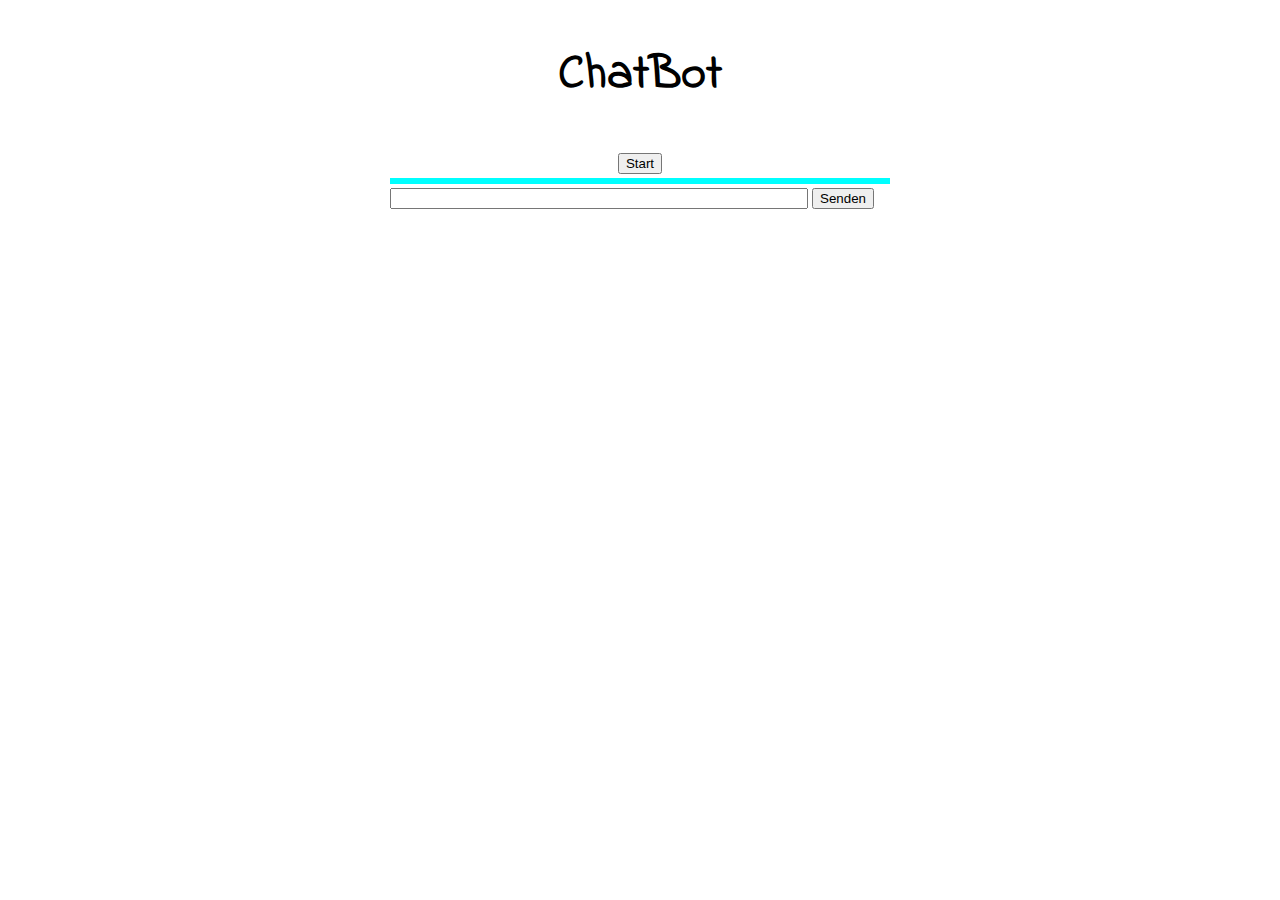
<file: index.html>
<html><head><title>Userinformation</title>
<script type="text/javascript">
<!--
function pruefen()
{

 var browser_name;
 var browser_ver;
 var browser_language;
 var platform;
 var java_enabled;
 var cookie_enabled;

 browser_name=navigator.appName;
 browser_ver=navigator.appVersion;
 browser_language=navigator.language;
 platform=navigator.platform; 
 java_enabled=navigator.javaEnabled();
 cookie_enabled=navigator.cookieEnabled;

 document.write("Browsername: " + browser_name + "<br> <br>");
 document.write("Browserversion: " + browser_ver + "<br> <br>");
 document.write("Browsersprache: " + browser_language + "<br> <br>");
 document.write("Platform: " + platform + "<br> <br>");
 document.write("Cookies erlaubt: " + cookie_enabled + "<br> <br>");
 document.write("JavaApplets erlaubt: " + java_enabled);

}

// please note, 
// that IE11 now returns undefined again for window.chrome
// and new Opera 30 outputs true for window.chrome
// and new IE Edge outputs to true now for window.chrome
// and if not iOS Chrome check
// so use the below updated condition
var isChromium = window.chrome,
    winNav = window.navigator,
    vendorName = winNav.vendor,
    isOpera = winNav.userAgent.indexOf("OPR") > -1,
    isIEedge = winNav.userAgent.indexOf("Edge") > -1,
    isIOSChrome = winNav.userAgent.match("CriOS");

if(isIOSChrome){
   // is Google Chrome on IOS
} else if(isChromium !== null && isChromium !== undefined && vendorName === "Google Inc." && isOpera == false && isIEedge == false) {
   // is Google Chrome
   location.href="chatbotc.html"
} else { 
   // not Google Chrome
   location.href="chatboto.html"
}

//-->
</script>
</head><body OnLoad="pruefen()">

</body></html>
</file>
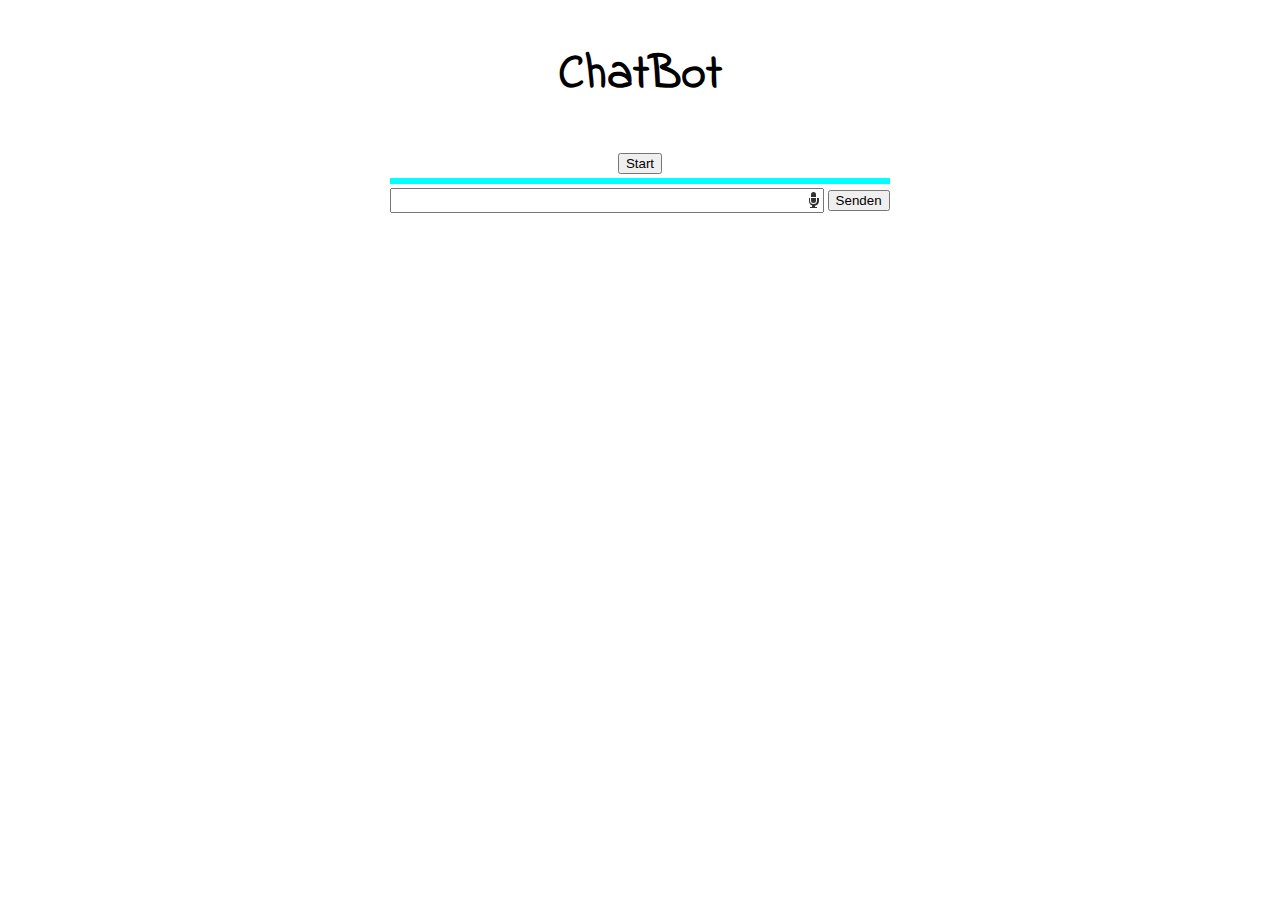
<file: chatbotc.html>
<!DOCTYPE html>
<html>
  <head>
	<meta http-equiv="Content-type" content="text/html" charset="utf-8">
	<title>Chatbot</title>
	<link rel="stylesheet" type="text/css" href="https://fonts.googleapis.com/css?family=Indie+Flower|Noto+Sans">
	<link rel="stylesheet" type="text/css" href="CBcss.css">
	<link rel="javascript" type="text/javascript" href="CBjs.js">
	<link rel="stylesheet" href="speech-input.css">
	<script type="text/javascript" src="JScript.js"></script>
  </head>
  <body>
    <style>
	.si-wrapper input 
	{
		font-size: 1em;
		padding: .1em;
	}
    </style>
	<h2>ChatBot</h2>
	<table>
		<tr>
			<td align="center">
				<button id="StartButton">Start</button>
			</td>
		</tr>
		<tr>
			<td>
				<table id="AusgabeFeld" border="0">
					<tbody>
					</tbody>
				</table>
			</td>
 		</tr>
		<tr>
			<td>	
				<div class="si-wrapper">
					<input type="text" class="si-input" id="EingabeFeld">
					<button class="si-btn">
						speech input
						<span class="si-mic"></span>
						<span class="si-holder"></span>
					</button>
				</div>
				<button id="SendeButton">Senden</button>
			</td>
		</tr>
	</table>
    <script src="speech-input.js"></script>
  </body>
  
</html>
</file>
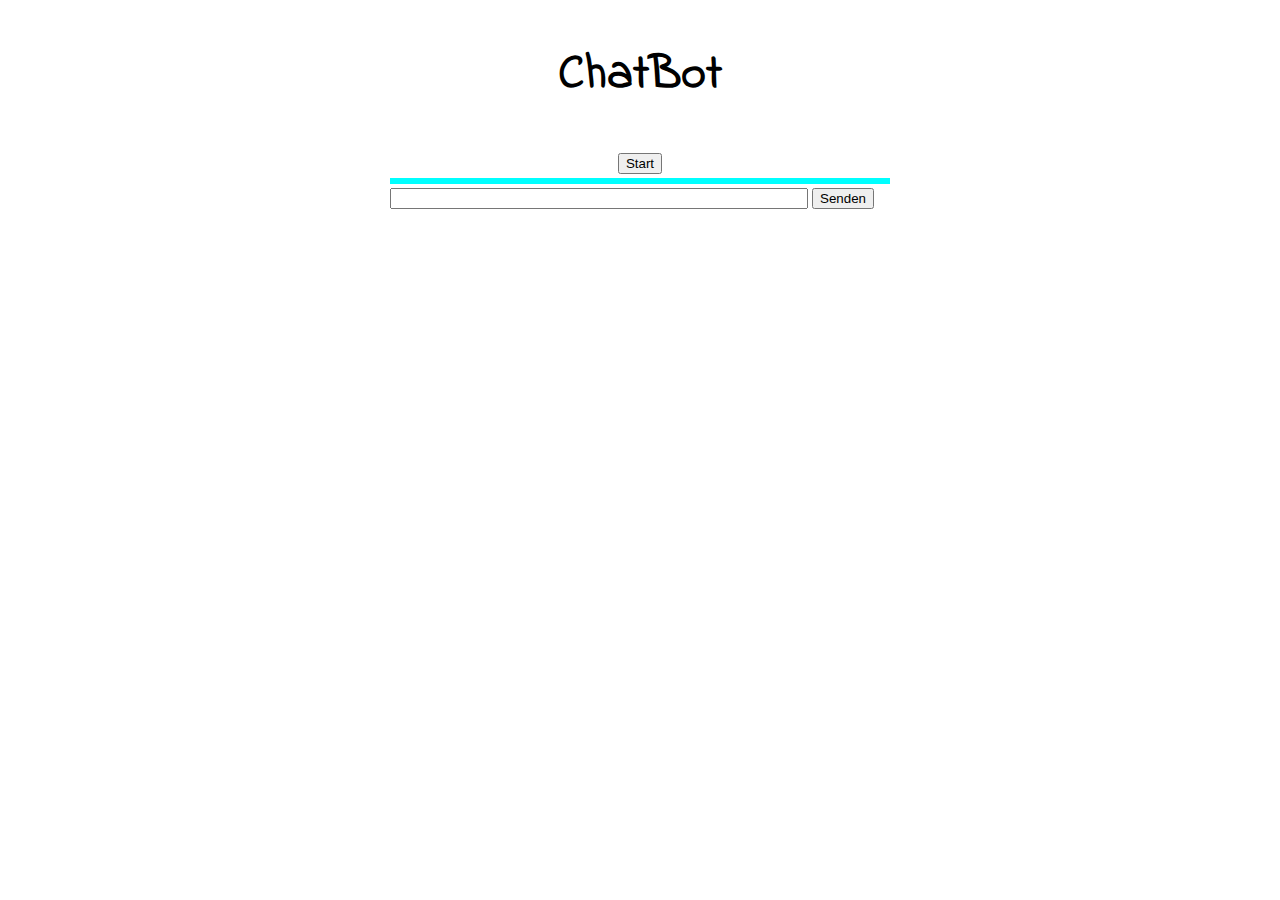
<file: chatboto.html>
<!DOCTYPE html>
<html>
  <head>
	<meta http-equiv="Content-type" content="text/html" charset="utf-8">
	<title>Chatbot</title>
	<link rel="stylesheet" type="text/css" href="https://fonts.googleapis.com/css?family=Indie+Flower|Noto+Sans">
	<link rel="stylesheet" type="text/css" href="CBcss.css">
	<link rel="javascript" type="text/javascript" href="CBjs.js">
	<script type="text/javascript" src="JScripto.js"></script>
  </head>
  <body>
    </style>
	<h2>ChatBot</h2>
	<table>
		<tr>
			<td align="center">
				<button id="StartButton">Start</button>
			</td>
		</tr>
		<tr>
			<td>
				<table id="AusgabeFeld" border="0">
					<tbody>
					</tbody>
				</table>
			</td>
 		</tr>
		<tr>
			<td>	
				<input type="text" id="EingabeFeld" />
				<button id="SendeButton">Senden</button>
			</td>
		</tr>
	</table>
  </body> 
</html>
</file>
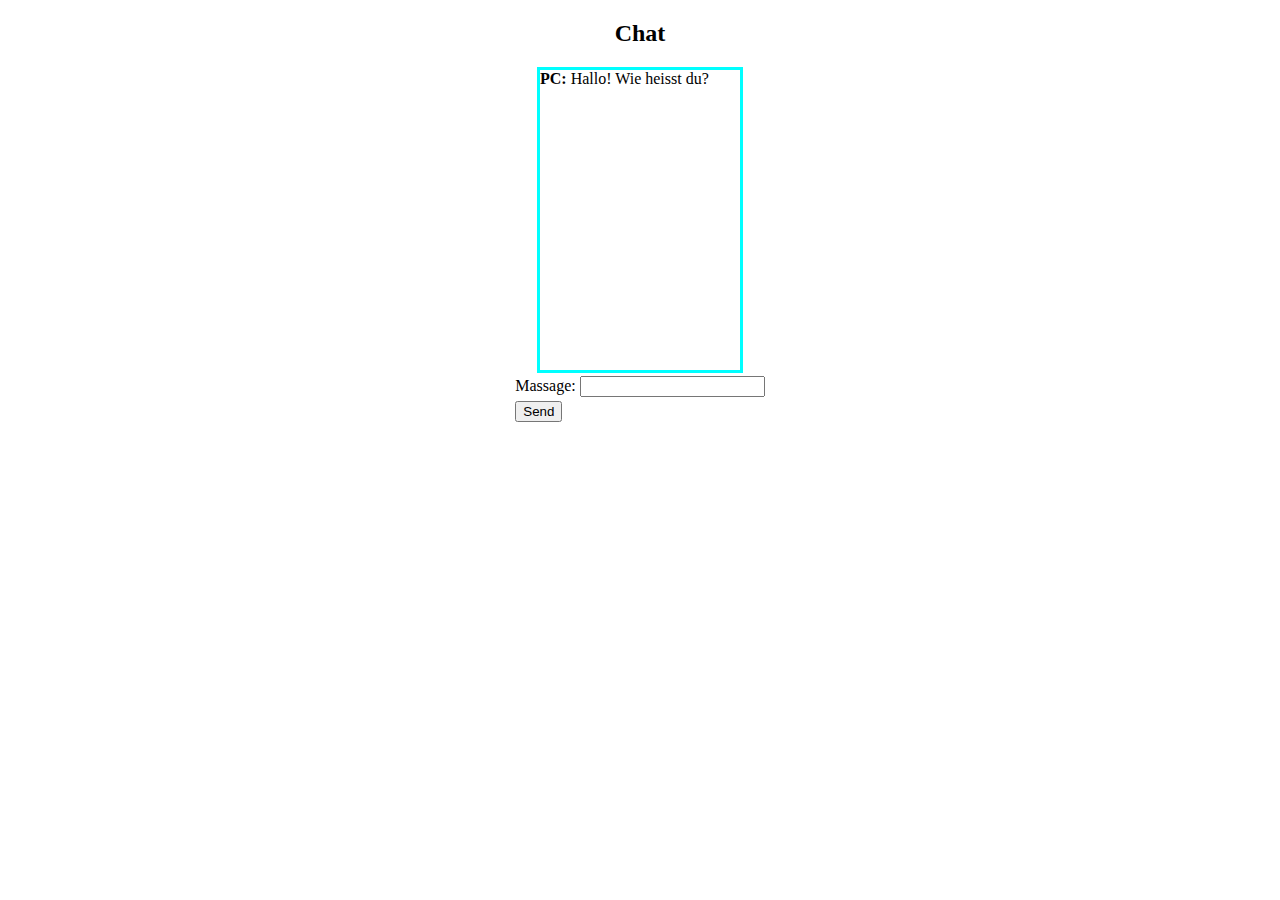
<file: HTML_GUI.html>
<!DOCTYPE html>
<html">
	<head>
		<meta http-equiv="Content-type" content="text/html" charset="utf-8">
		<title>Chat</title>
		<style>
			h2 {
				text-align: center;
			}
			#chat, table {
				margin: 0 auto;
			}
			#chat {
				border: 3px solid #0ff;
				height: 300px;
				margin: 0 auto;
				overflow-x: none;
				overflow-y: auto;
				width: 200px;
			}
			p {
				margin: 0;
			}
		</style>
		<script type="text/javascript">
			function Dialog() {
			var NameVar = document.getElementById('message').value;
			NameVar = name;
			chat.innerHTML = "<p><b>PC: </b>Hallo! Wie heisst du?</p><p><b>User: </b>"+name+"</p>"+"<p><b>PC: </b>Nett dich kennenzulernen, "+name+"</p>";
			}
		</script>
	</head>
	<body>
		<h2>Chat</h2>
		<div id="chat"><p><b>PC: </b>Hallo! Wie heisst du?</p>
		</div>
		
		<table>
			<!--<tr>
				<td>Name:</td>
				<td>
					<input type="text" id="name" />
				</td>
			</tr>-->
			<tr>
				<td>Massage:</td>
				<td>
					<input type="text" id="message" />
				</td>
			</tr>
			<tr>
				<td colspan="2">
					<input type="button" value="Send" onclick="Dialog()"/>
				</td>
			</tr>
	</body>
</html>
</file>
<file: CBcss.css>
h2
{
	text-align: center;
	font-family: 'Indie Flower', serif;
	font-size: 48px;
}
#AuagabeFeld, table
{
	margin: 0 auto;
}
#AusgabeFeld
{
	border: 3px solid #0ff;
	margin: 0 auto;
	overflow-x: none;
	overflow-y: auto;
	width: 500px;
	font-family: 'Noto Sans', serif;
}
td
{ 
    vertical-align: top;
    align: center;
}
#EingabeFeld
{
     width: 410px;
}
p
{
	margin: 0;
}
</file>
<file: speech-input.css>
.si-wrapper {
	display: inline-block;
	position: relative;
}

.si-wrapper input {
	margin: 0;
}

.si-wrapper button {
	position: absolute;
	top: 0;
	right: 0;
	height: 18px;
	width: 18px;
	margin: 0;
	border: 0;
	padding: 0;
	background: none;
	font: 0/0 a;
}

.si-mic,
.si-mic:after,
.si-holder,
.si-holder:before,
.si-holder:after {
	position: absolute;
	background: #333;
}

/* Microphone icon */
.si-mic {
	display: block;
	height: 25%; /* 8px / 32px */
	top: 9.375%; /* 3px / 32px */
	left: 37.5%; /* 12px / 32px */
	right: 37.5%; /* 12px / 32px */
	-webkit-border-radius: 99px 99px 0 0;
	-moz-border-radius: 99px 99px 0 0;
	border-radius: 99px 99px 0 0;
}

.si-mic:before,
.si-mic:after,
.si-holder {
	-webkit-border-radius: 0 0 99px 99px;
	-moz-border-radius: 0 0 99px 99px;
	border-radius: 0 0 99px 99px;
}

.si-mic:before {
	position: absolute;
	z-index: 1;
	content: '';
	width: 150%; /* 12px / 8px */
	height: 137.5%; /* 11px / 8px */
	top: 100%; /* 8px / 8px */
	left: -25%; /* -2px / 8px */
	background: #fff;
}

.si-mic:after {
	z-index: 1;
	content: '';
	width: 100%; /* 10px / 10px */
	height: 100%; /* 10px / 10px */
	top: 110%; /* 11px / 10px */
	left: 0;
}

.si-holder {
	display: block;
	height: 40.625%; /* 13px / 32px */
	width: 50%; /* 16px / 32px */
	left: 25%; /* 8px / 32px */
	top: 37.5%; /* 12px / 32px */
}

.si-holder:after {
	content: '';
	width: 66.666%; /* 8px / 16px */
	height: 18.182%; /* 2px / 13px */
	bottom: -30.769%; /* -4px / 13px */
	left: 16.667%; /* 2px / 16px */
}

.si-holder:before {
	content: '';
	width: 33.333%; /* 4px / 16px */
	height: 27.273%; /* 3px / 13px */
	top: 92.308%; /* 12px / 13px */
	left: 33.333%; /* 4px / 16px */
}
</file>
